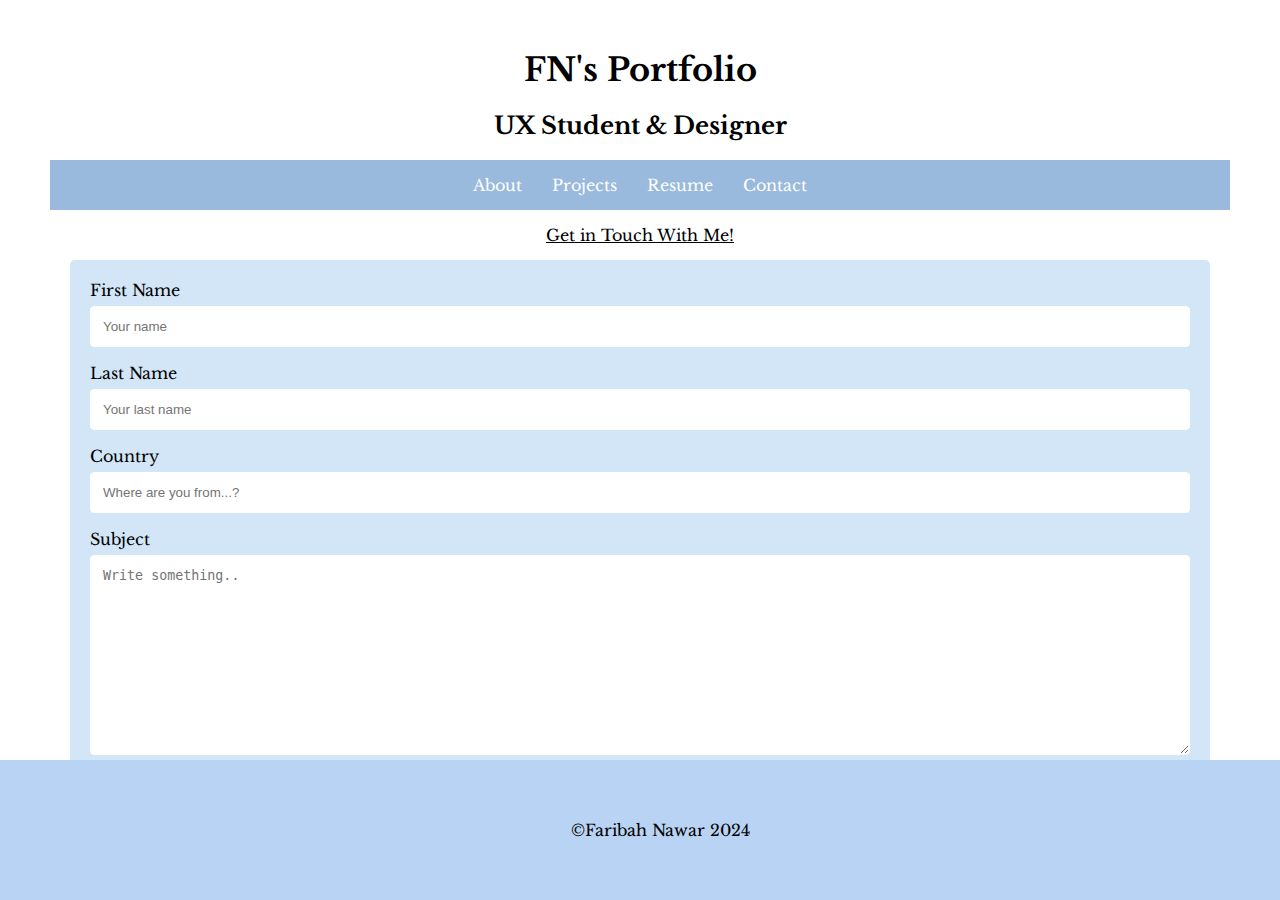
<file: contact.html>
<!DOCTYPE html>
<html lang="en">
<head>
    <meta charset="UTF-8">
    <meta name="viewport" content="width=device-width, initial-scale=1.0">
    <link rel="preconnect" href="https://fonts.googleapis.com">
    <link rel="preconnect" href="https://fonts.gstatic.com" crossorigin>
    <link href="https://fonts.googleapis.com/css2?family=Afacad+Flux:wght@100..1000&family=Funnel+Display:wght@300..800&family=Host+Grotesk:ital,wght@0,300..800;1,300..800&family=Libre+Baskerville:ital@0;1&display=swap" rel="stylesheet">
    <link rel="stylesheet" href="contact.css">

<title>Faribah's Portfolio</title>
</head>
<body>
    
        <h1>FN's Portfolio</h1>
        <h2>UX Student & Designer</h2>

        <nav class="navbar">
            <ul>
                <li><a href="index.html">About</a></li>
                <li><a href="projects.html">Projects</a></li>
                <li><a href="Resume.html">Resume</a></li>
                <li><a href="Contact.html">Contact</a></li>
            </ul>
        </nav>

        <main>
            <u>Get in Touch With Me!</u>
            <div class="container">
                <form action="action_page.php">
              
                  <label for="fname">First Name</label>
                  <input type="text" id="fname" name="firstname" placeholder="Your name">
              
                  <label for="lname">Last Name</label>
                  <input type="text" id="lname" name="lastname" placeholder="Your last name">
              
                  <label id="country">Country</label>
                  <input type="text" id="Country" name="Country" placeholder="Where are you from...?">
              
                  <label for="subject">Subject</label>
                  <textarea id="subject" name="subject" placeholder="Write something.." style="height:200px"></textarea>
    
                  <input type="submit" value="Submit">
              
                </form>
              </div>
        </main>
        <footer>
            <p>&copy;Faribah Nawar 2024</p>
        </footer>
    </body>
    </html>
</file>
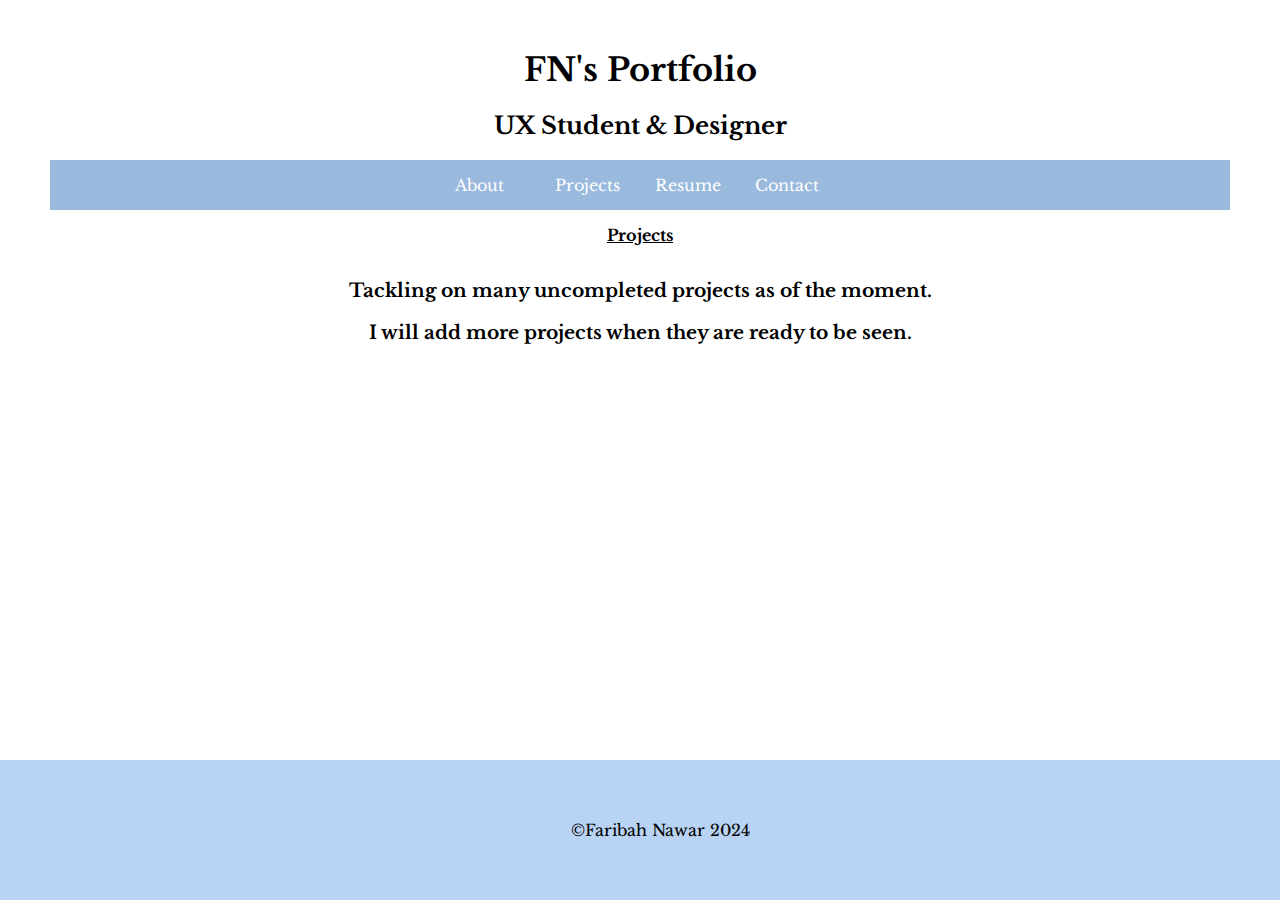
<file: projects.html>
<!DOCTYPE html>
<html lang="en">
<head>
    <meta charset="UTF-8">
    <meta name="viewport" content="width=device-width, initial-scale=1.0">
    <link rel="preconnect" href="https://fonts.googleapis.com">
    <link rel="preconnect" href="https://fonts.gstatic.com" crossorigin>
    <link href="https://fonts.googleapis.com/css2?family=Afacad+Flux:wght@100..1000&family=Funnel+Display:wght@300..800&family=Host+Grotesk:ital,wght@0,300..800;1,300..800&family=Libre+Baskerville:ital@0;1&display=swap" rel="stylesheet">
    <link rel="stylesheet" href="projects.css">

<title>FN's Portfolio</title>
</head>
    <body>

        <h1>FN's Portfolio</h1>
        <h2>UX Student & Designer</h2>
       

        <nav class="navbar">
            <ul>
                <li><a href="index.html">About</a></li>
                <li><a href="projects.html">Projects</a></li>
                <li><a href="Resume.html">Resume</a></li>
                <li><a href="Contact.html">Contact</a></li>
            </ul>
        </nav>
        <!-- Projects Section -->
        <div class="projects"></div>
            <strong><u>Projects</u></strong>
        <div class="container">
            <h3> Tackling on many uncompleted projects as of the moment.</h3>
            <h3>I will add more projects when they are ready to be seen.</h3>
        </div>
                <footer>
                    <p>&copy;Faribah Nawar 2024</p>
                </footer>
            </body>
            </html>
</file>
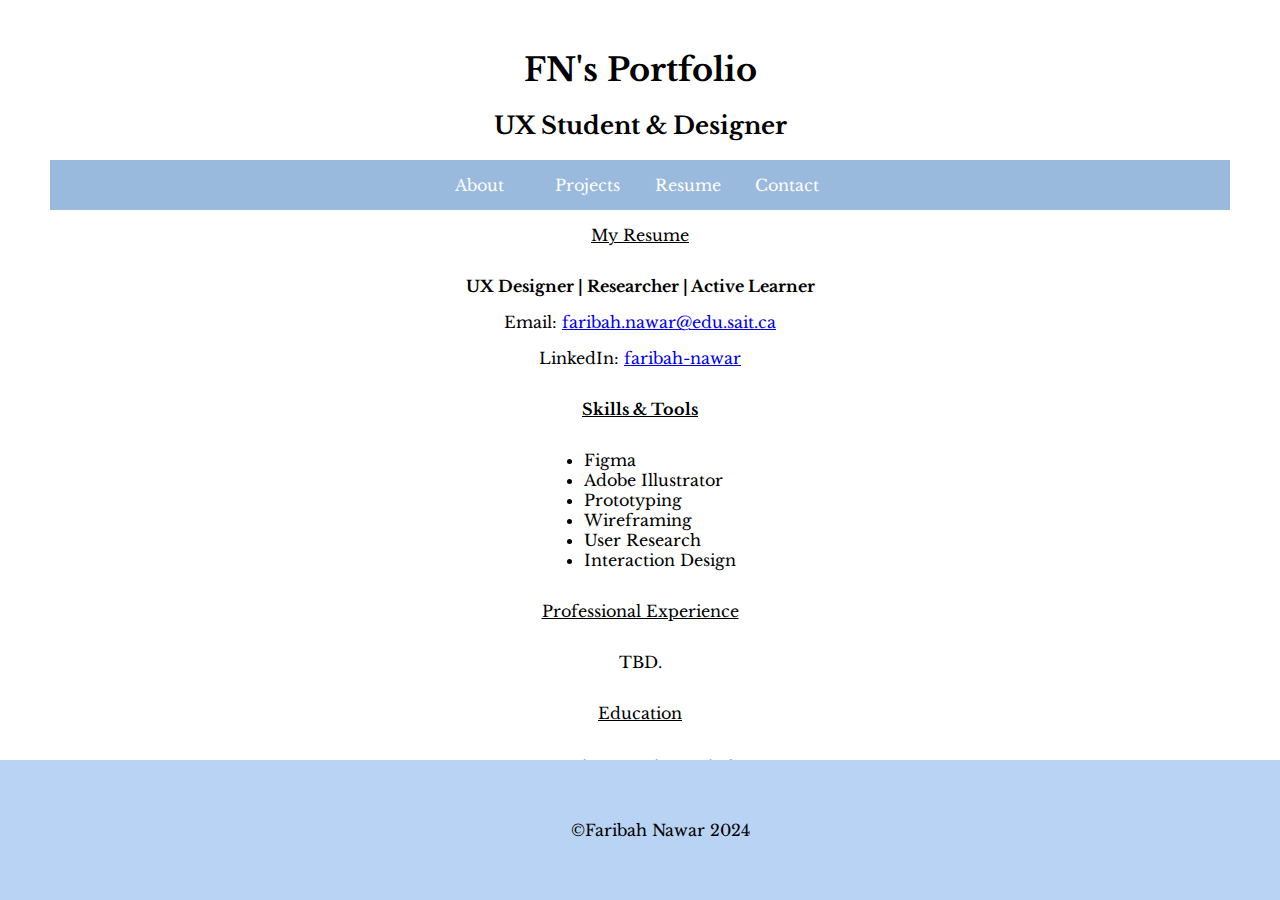
<file: resume.html>
<!DOCTYPE html>
<html lang="en">
<head>
    <meta charset="UTF-8">
    <meta name="viewport" content="width=device-width, initial-scale=1.0">
    <link rel="preconnect" href="https://fonts.googleapis.com">
    <link rel="preconnect" href="https://fonts.gstatic.com" crossorigin>
    <link href="https://fonts.googleapis.com/css2?family=Afacad+Flux:wght@100..1000&family=Funnel+Display:wght@300..800&family=Host+Grotesk:ital,wght@0,300..800;1,300..800&family=Libre+Baskerville:ital@0;1&display=swap" rel="stylesheet">
    <link rel="stylesheet" href="resume.css">

<title>FN's Portfolio</title>
</head>
    <body>

     <!-- Navbar Section -->
        <h1>FN's Portfolio</h1>
        <h2>UX Student & Designer</h2>

        <nav class="navbar">
            <ul>
                <li><a href="index.html">About</a></li>
                <li><a href="projects.html">Projects</a></li>
                <li><a href="Resume.html">Resume</a></li>
                <li><a href="Contact.html">Contact</a></li>
            </ul>
        </nav>
    </body>
    <div class="container"></div>
        <!-- Header Section -->
        <header>
            <u>My Resume</u>
            <p><strong>UX Designer | Researcher | Active Learner</strong></p>
        </header>

        <!-- Contact Section -->
        <div class="section contact"></div>
            <p>Email: <a href="mailto:faribah.nawar@edu.sait.ca">faribah.nawar@edu.sait.ca</a></p>
            <p>LinkedIn: <a href="https://linkedin.com/in/faribah-nawar" target="_blank">faribah-nawar</a></p>

        <!-- Skills Section -->
        <div class="section skills"></div>
            <strong><u>Skills & Tools</u></strong>
        <div class="container">
            <ul class="myUL">
                <li>Figma</li>
                <li>Adobe Illustrator</li>
                <li>Prototyping</li>
                <li>Wireframing</li>
                <li>User Research</li>
                <li>Interaction Design</li>
            </ul>
        </div>

        <!-- Experience Section -->
        <div class="section experience"></div>
            <u>Professional Experience</u>

            <div class="timeline-item">
                <p>TBD.</p>
            </div>

        <!-- Education Section -->
        <div class="section education"></div>
            <u>Education</u>

            <div>
                <h3>Interactive Design Diploma</h3>
                <p><strong>Southern Alberta Institue of Technology</strong>, April 2026</p>
            </div>
        <!-- Footer Section -->
        <footer>
            <p>&copy;Faribah Nawar 2024</p>
        </footer>
    </body>
    </html>
</file>
<file: contact.css>
body{
  font-family: "Libre Baskerville", serif;
  margin: 50px;
}
main{
  margin-left: 20px;
  margin-right: 20px;
}
h1{
  text-align: center;
}
h2{
  text-align: center;
}
h3{
  text-align: center;
}

u{
  text-align: center;
  display: block;
  margin: 0px;
  padding: 15px;
}

.navbar ul{
  list-style-type: none;
  background-color: rgb(153, 185, 221);
  display: flex;
  justify-content: center;
  padding: 0px;
  margin: 0px;
  overflow: hidden;
}
.navbar a{
    color: rgb(254, 254, 254);
    text-decoration: none;
    height: auto;
    margin: 0px;
    padding: 15px;
    display: flex;
    text-align: center;
}
.navbar a:hover{
  background-color: rgb(131, 162, 197);
}
.navbar li{
  float: left;
}


input[type=text], select, textarea {
    width: 100%; 
    padding: 12px; 
    border: 1px solid #ffffff; 
    border-radius: 4px;
    box-sizing: border-box; 
    margin-top: 6px; 
    margin-bottom: 16px; 
    resize: vertical 
  }
  

  input[type=submit] {
    background-color: #78aee5;
    color: white;
    padding: 12px 20px;
    border: none;
    border-radius: 4px;
    cursor: pointer;
  }
  

  input[type=submit]:hover {
    background-color: #4562a0;
  }
  

  .container {
    border-radius: 5px;
    background-color: #d2e6f7;
    padding: 20px;
  }
  /* For mobile phones: */
[class*="col-"] {
  width: 100%;
}

@media only screen and (min-width: 600px) {
  /* For tablets: */
  .col-s-1 {width: 8.33%;}
  .col-s-2 {width: 16.66%;}
  .col-s-3 {width: 25%;}
  .col-s-4 {width: 33.33%;}
  .col-s-5 {width: 41.66%;}
  .col-s-6 {width: 50%;}
  .col-s-7 {width: 58.33%;}
  .col-s-8 {width: 66.66%;}
  .col-s-9 {width: 75%;}
  .col-s-10 {width: 83.33%;}
  .col-s-11 {width: 91.66%;}
  .col-s-12 {width: 100%;}
}

@media only screen and (min-width: 768px) {
  /* For desktop: */
  .col-1 {width: 8.33%;}
  .col-2 {width: 16.66%;}
  .col-3 {width: 25%;}
  .col-4 {width: 33.33%;}
  .col-5 {width: 41.66%;}
  .col-6 {width: 50%;}
  .col-7 {width: 58.33%;}
  .col-8 {width: 66.66%;}
  .col-9 {width: 75%;}
  .col-10 {width: 83.33%;}
  .col-11 {width: 91.66%;}
  .col-12 {width: 100%;}
}

footer {
  position: fixed;
  left: 0;
  bottom: 0;
  width: 100px;
  background-color: rgb(184, 211, 243);
  display: flex;
  justify-content: center;
  align-items: center;
  color: rgb(0, 0, 0);
  padding: 20px;
  height: 100px;
  width: 100%;
}
</file>
<file: projects.css>
body{
    font-family: "Libre Baskerville", serif;
    margin: 50px;
}
main{
    margin-left: 20px;
    margin-right: 20px;
}
h1{
    text-align: center;
}
h2{
    text-align: center;
}
h3{
    text-align: center;
}
h4{
    text-align: center;
}
div.container {
    text-align: center;
  }
  
  ul.myUL {
    display: inline-block;
    text-align: left;
  }

p{
    text-align: center;
}

u{
    text-align: center;
    display: block;
    margin: 0px;
    padding: 15px;
}

.navbar ul{
    list-style-type: none;
    background-color: rgb(153, 185, 221);
    display: flex;
    justify-content: center;
    margin: 0px;
    padding: 0px;
    overflow: hidden;
}
.navbar a{
    color: rgb(254, 254, 254);
    text-decoration: none;
    height: auto;
    margin: 0px;
    padding: 15px;
    display: flex;
    text-align: center;
}
.navbar a:hover{
    background-color: rgb(131, 162, 197);
}
.navbar li{
    width: 100px;
}
.skills ul {
    justify-content: center;
}
footer {
    display: flex;
    justify-content: center;
    align-items: center;
    color: rgb(0, 0, 0);
    height: 100px;
    padding: 20px;
    width: 100%;
}
/* For mobile phones: */
[class*="col-"] {
    width: 100%;
  }
  
  @media only screen and (min-width: 600px) {
    /* For tablets: */
    .col-s-1 {width: 8.33%;}
    .col-s-2 {width: 16.66%;}
    .col-s-3 {width: 25%;}
    .col-s-4 {width: 33.33%;}
    .col-s-5 {width: 41.66%;}
    .col-s-6 {width: 50%;}
    .col-s-7 {width: 58.33%;}
    .col-s-8 {width: 66.66%;}
    .col-s-9 {width: 75%;}
    .col-s-10 {width: 83.33%;}
    .col-s-11 {width: 91.66%;}
    .col-s-12 {width: 100%;}
  }
  
  @media only screen and (min-width: 768px) {
    /* For desktop: */
    .col-1 {width: 8.33%;}
    .col-2 {width: 16.66%;}
    .col-3 {width: 25%;}
    .col-4 {width: 33.33%;}
    .col-5 {width: 41.66%;}
    .col-6 {width: 50%;}
    .col-7 {width: 58.33%;}
    .col-8 {width: 66.66%;}
    .col-9 {width: 75%;}
    .col-10 {width: 83.33%;}
    .col-11 {width: 91.66%;}
    .col-12 {width: 100%;}
  }
  footer {
    position: fixed;
    left: 0;
    bottom: 0;
    width: 100px;
    background-color: rgb(184, 211, 243);
    display: flex;
    justify-content: center;
    align-items: center;
    color: rgb(0, 0, 0);
    padding: 20px;
    height: 100px;
    width: 100%;
}
</file>
<file: resume.css>
body{
    font-family: "Libre Baskerville", serif;
    margin: 50px;
}
main{
    margin-left: 20px;
    margin-right: 20px;
}
h1{
    text-align: center;
}
h2{
    text-align: center;
}
h3{
    text-align: center;
}
h4{
    text-align: center;
}
div.container {
    text-align: center;
  }
  
  ul.myUL {
    display: inline-block;
    text-align: left;
  }

p{
    text-align: center;
}

u{
    text-align: center;
    display: block;
    margin: 0px;
    padding: 15px;
}

.navbar ul{
    list-style-type: none;
    background-color: rgb(153, 185, 221);
    display: flex;
    justify-content: center;
    margin: 0px;
    padding: 0px;
    overflow: hidden;
}
.navbar a{
    color: rgb(254, 254, 254);
    text-decoration: none;
    height: auto;
    margin: 0px;
    padding: 15px;
    display: flex;
    text-align: center;
}
.navbar a:hover{
    background-color: rgb(131, 162, 197);
}
.navbar li{
    width: 100px;
}
.skills ul {
    justify-content: center;
}

/* For mobile phones: */
[class*="col-"] {
    width: 100%;
  }
  
  @media only screen and (min-width: 600px) {
    /* For tablets: */
    .col-s-1 {width: 8.33%;}
    .col-s-2 {width: 16.66%;}
    .col-s-3 {width: 25%;}
    .col-s-4 {width: 33.33%;}
    .col-s-5 {width: 41.66%;}
    .col-s-6 {width: 50%;}
    .col-s-7 {width: 58.33%;}
    .col-s-8 {width: 66.66%;}
    .col-s-9 {width: 75%;}
    .col-s-10 {width: 83.33%;}
    .col-s-11 {width: 91.66%;}
    .col-s-12 {width: 100%;}
  }
  
  @media only screen and (min-width: 768px) {
    /* For desktop: */
    .col-1 {width: 8.33%;}
    .col-2 {width: 16.66%;}
    .col-3 {width: 25%;}
    .col-4 {width: 33.33%;}
    .col-5 {width: 41.66%;}
    .col-6 {width: 50%;}
    .col-7 {width: 58.33%;}
    .col-8 {width: 66.66%;}
    .col-9 {width: 75%;}
    .col-10 {width: 83.33%;}
    .col-11 {width: 91.66%;}
    .col-12 {width: 100%;}
  }
  footer {
    position: fixed;
    left: 0;
    bottom: 0;
    width: 100px;
    background-color: rgb(184, 211, 243);
    display: flex;
    justify-content: center;
    align-items: center;
    color: rgb(0, 0, 0);
    padding: 20px;
    height: 100px;
    width: 100%;
}
</file>
